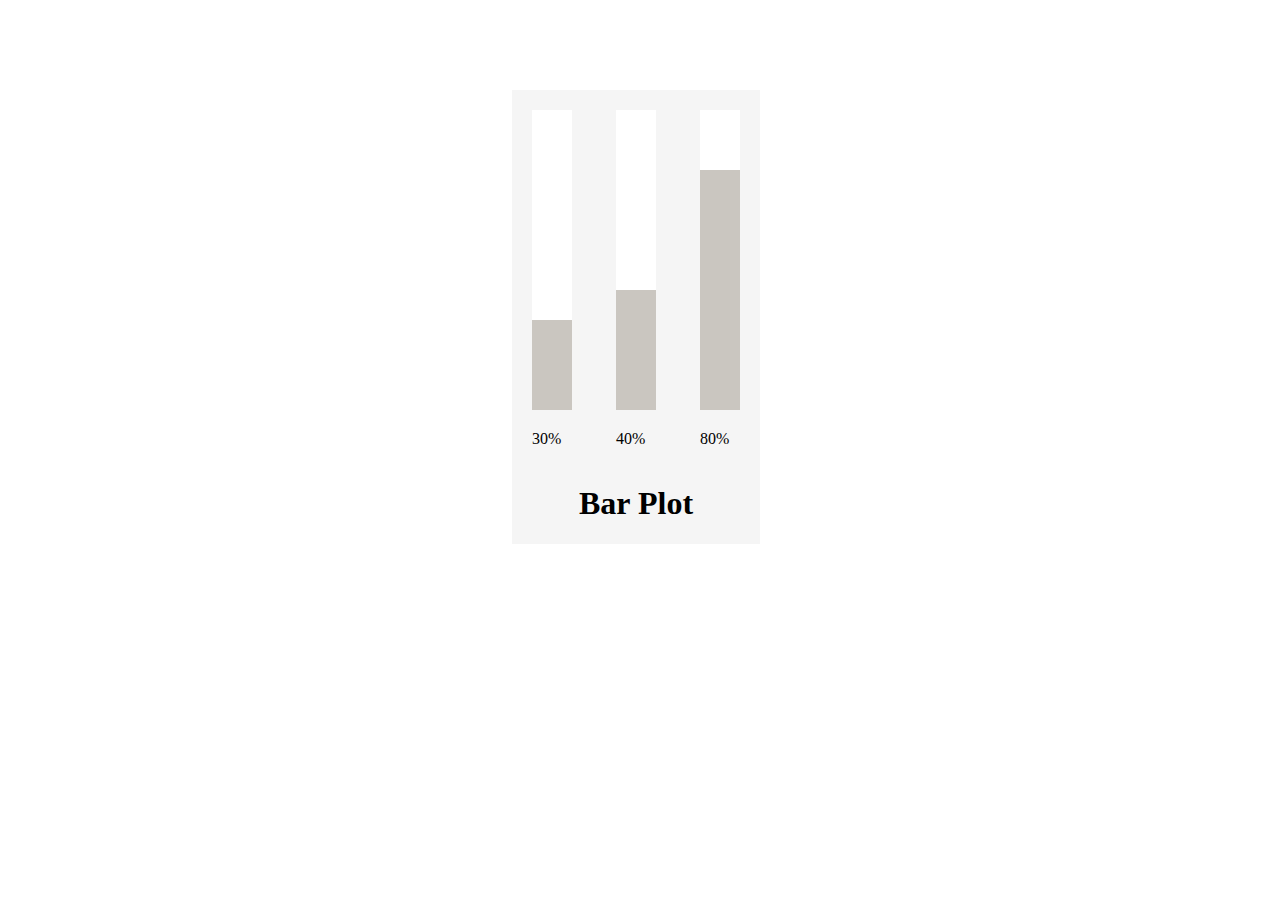
<file: Chandan_CSS&HTML/animate.html>
<!DOCTYPE html>
<html lang="en">
<head>
    <title>Document</title>
    <style>
        body{
            height: 0%;
        }
        #Bar_graph{
            background-color: whitesmoke;
            position: absolute;
            top: 10%;
            left: 40%;
        }
        #Bar_graph article{
            display: inline-block;
        }
        p{
            padding-left: 20px;
        }
        div{
            width: 40px;
            height: 300px;
            margin: 20px;
            background-color: rgb(202, 198, 192);
        }
        #bar1{
            width: 100%;
            height: 70%;
            background-color: white;
            animation-name: barplot1;
            animation-duration: 2s;
            animation-iteration-count: 1;
        }
        @keyframes barplot1 {
            0%{height: 100%;background-color: white;}
            100%{height: 70%; background-color: white;}
        }
        #bar2{
            width: 100%;
            height: 60%;
            background-color: white;
            animation-name: barplot2;
            animation-duration: 2s;
            animation-iteration-count: 1;
        }
        @keyframes barplot2 {
            0%{height: 100%;background-color: white;}
            100%{height: 60%; background-color: white;}
        }
        #bar3{
            width: 100%;
            height: 20%;
            background-color: white;
            animation-name: barplot3;
            animation-duration: 2s;
            animation-iteration-count: 1;
        }
        @keyframes barplot3 {
            0%{height: 100%;background-color: white;}
            100%{height: 20%; background-color: white;}
        }
    </style>
</head>
<body>
    <section id="Bar_graph">
        <article>
            <div>
                <article id="bar1"></article>
            </div>
            <p>30%</p>
        </article>
        
        <article>
            <div>
                <article id="bar2"></article>
            </div>
            <p>40%</p>
        </article>

        <article>
            <div>
                <article id="bar3"></article>
            </div>
            <p>80%</p>
        </article>
        <h1 style="text-align: center;">Bar Plot</h1>
    </section>
    
</body>
</html>
</file>
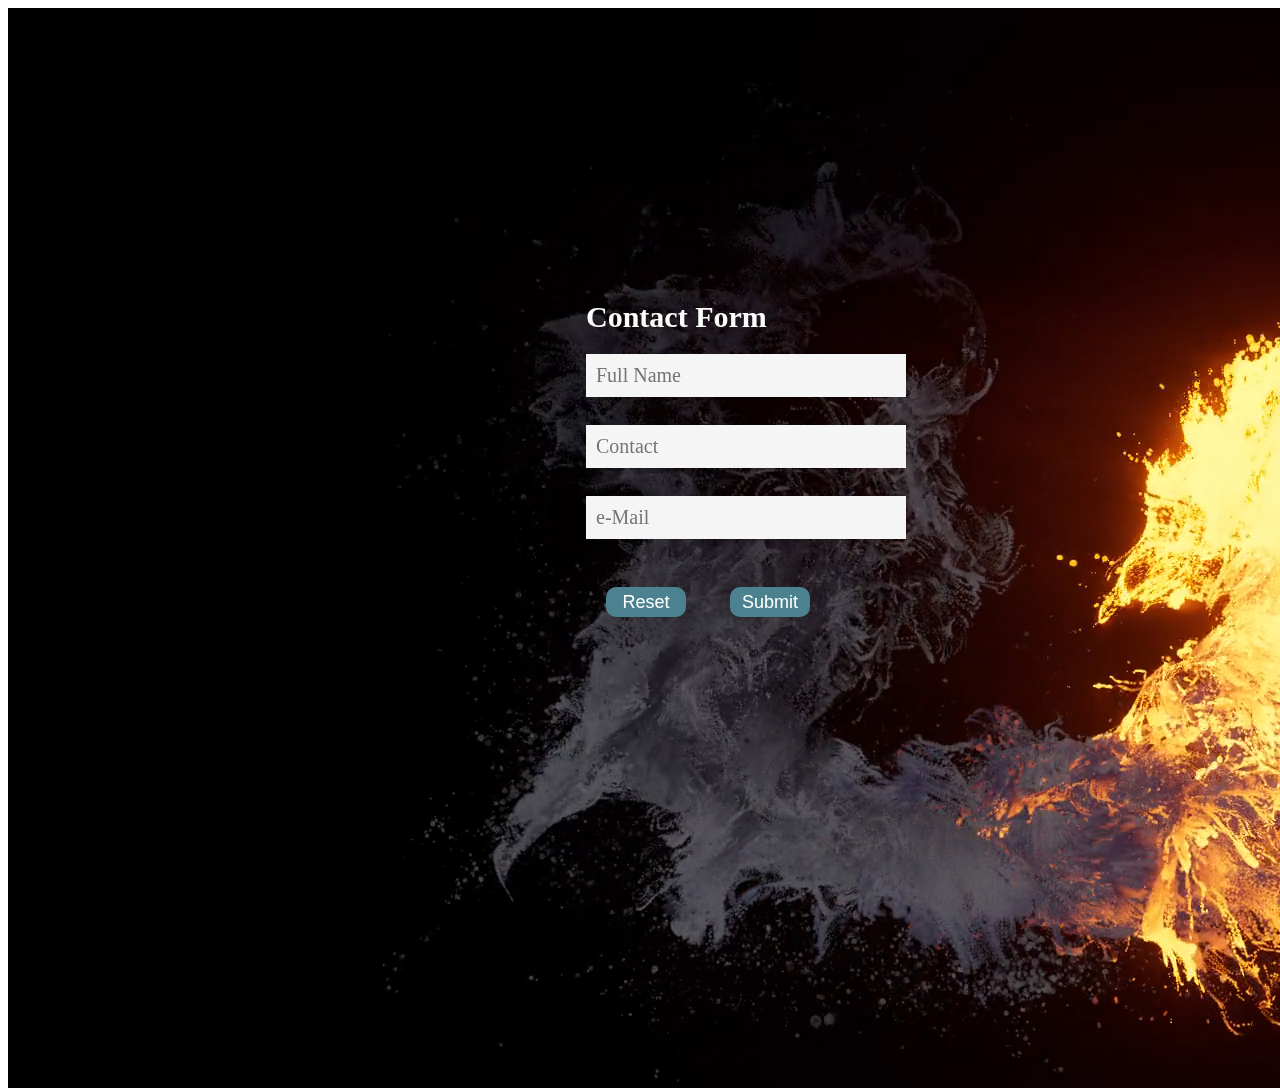
<file: Chandan_CSS&HTML/gmailfrm.html>
<!DOCTYPE html>
<html lang="en">
<head>
    <meta charset="UTF-8">
    <meta name="viewport" content="width=device-width, initial-scale=1.0">
    <title>Contact Form</title>
    <link rel="stylesheet" href="./CSS/mystyle1.css"> 
</head>
<body>
   <section id="block">
    <video autoplay muted loop id="myvideo">
        <source src="Video/video2.mp4" type="video/mp4">
    </video> 
   
       
    
    <div class="div">
        <h1>Contact Form</h1>
        <form action="" id="labform">
            <input type="text" name="txtname" placeholder="Full Name" required="true"><br><br>
            <input type="text" name="txtcontact" placeholder="Contact" required="true" min="0000000000" max="9999999999"><br><br>
            <input type="email" name="txtmail" placeholder="e-Mail" required="true"><br><br>
            <button form="labform">Reset</button>
            <button form="labform">Submit</button>

        </form>
    </div>



</section>

</body>
</html>
</file>
<file: Chandan_CSS&HTML/CSS/mystyle1.css>
body{
    overflow: hidden;
   }
   .content {
        position: absolute;
        top: 0%;
        background: rgba(0, 0, 0, 0.5);
        color: #f1f1f1;
        width: 100%;
        height: auto;
        padding: 20px;
    
    }
    video{
        position: absolute;
    }
    div{
        position: absolute;
        top:30%;
        left: 45%;
        border: 20px rgb(247, 244, 240);
        padding: 10px;


    }
    div h1{
        font-family: 'Times New Roman', Times, serif;
        color: rgb(252, 252, 251);
        font-size: 30px;
        font-style: normal;
    }

    input{
        width: 300px;
        min-width: 100px;
        border: none;
        padding: 10px;
        margin-bottom: 10px;
        background-color: whitesmoke;
        font-size: 20px;
        font-family: Georgia, 'Times New Roman', Times, serif;
    }
    input:focus{
        outline: none;
        color: white;
        background-color: rgba(70, 131, 180, 0.35);
    }
    button{
        margin: 20px;
        width: 80px;
        height: 20px;
        border-radius: 10px;
        height: 30px;
        color: white;
        font-size: 18px;
        border: none;
        background-color: rgb(76, 130, 143);
    }
    button:hover{
        cursor:grab;
        border: 10px;
        background-color: rgba(241, 195, 11, 0.644);
    }
</file>
